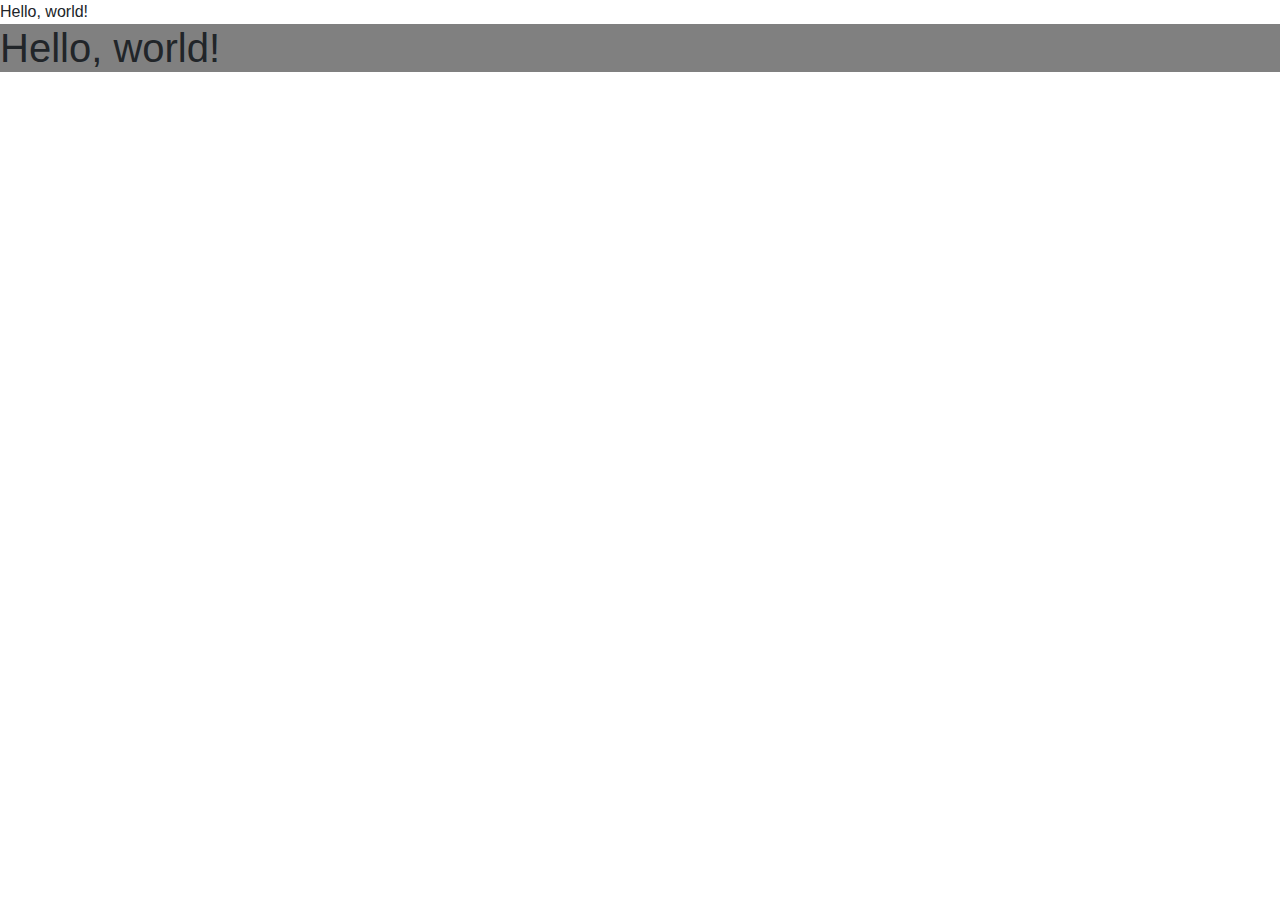
<file: index.html>
<!doctype html>
<html lang="en">
  <head>
    <!-- Required meta tags -->
    <meta charset="utf-8">
    <meta name="viewport" content="width=device-width, initial-scale=1, shrink-to-fit=no">

    <!-- Bootstrap CSS -->
    <link rel="stylesheet" href="https://stackpath.bootstrapcdn.com/bootstrap/4.3.1/css/bootstrap.min.css" integrity="sha384-ggOyR0iXCbMQv3Xipma34MD+dH/1fQ784/j6cY/iJTQUOhcWr7x9JvoRxT2MZw1T" crossorigin="anonymous">
    <link rel="stylesheet" href="./css/style.css"

    <title>Hello, world!</title>
  </head>
  <body>
    <h1 class="body">Hello, world!</h1>

    <!-- Optional JavaScript -->
    <!-- jQuery first, then Popper.js, then Bootstrap JS -->
    <script src="https://code.jquery.com/jquery-3.3.1.slim.min.js" integrity="sha384-q8i/X+965DzO0rT7abK41JStQIAqVgRVzpbzo5smXKp4YfRvH+8abtTE1Pi6jizo" crossorigin="anonymous"></script>
    <script src="https://cdnjs.cloudflare.com/ajax/libs/popper.js/1.14.7/umd/popper.min.js" integrity="sha384-UO2eT0CpHqdSJQ6hJty5KVphtPhzWj9WO1clHTMGa3JDZwrnQq4sF86dIHNDz0W1" crossorigin="anonymous"></script>
    <script src="https://stackpath.bootstrapcdn.com/bootstrap/4.3.1/js/bootstrap.min.js" integrity="sha384-JjSmVgyd0p3pXB1rRibZUAYoIIy6OrQ6VrjIEaFf/nJGzIxFDsf4x0xIM+B07jRM" crossorigin="anonymous"></script>
  </body>
</html>
</file>
<file: css/style.css>
.body {
    background-color: gray;
}
</file>
